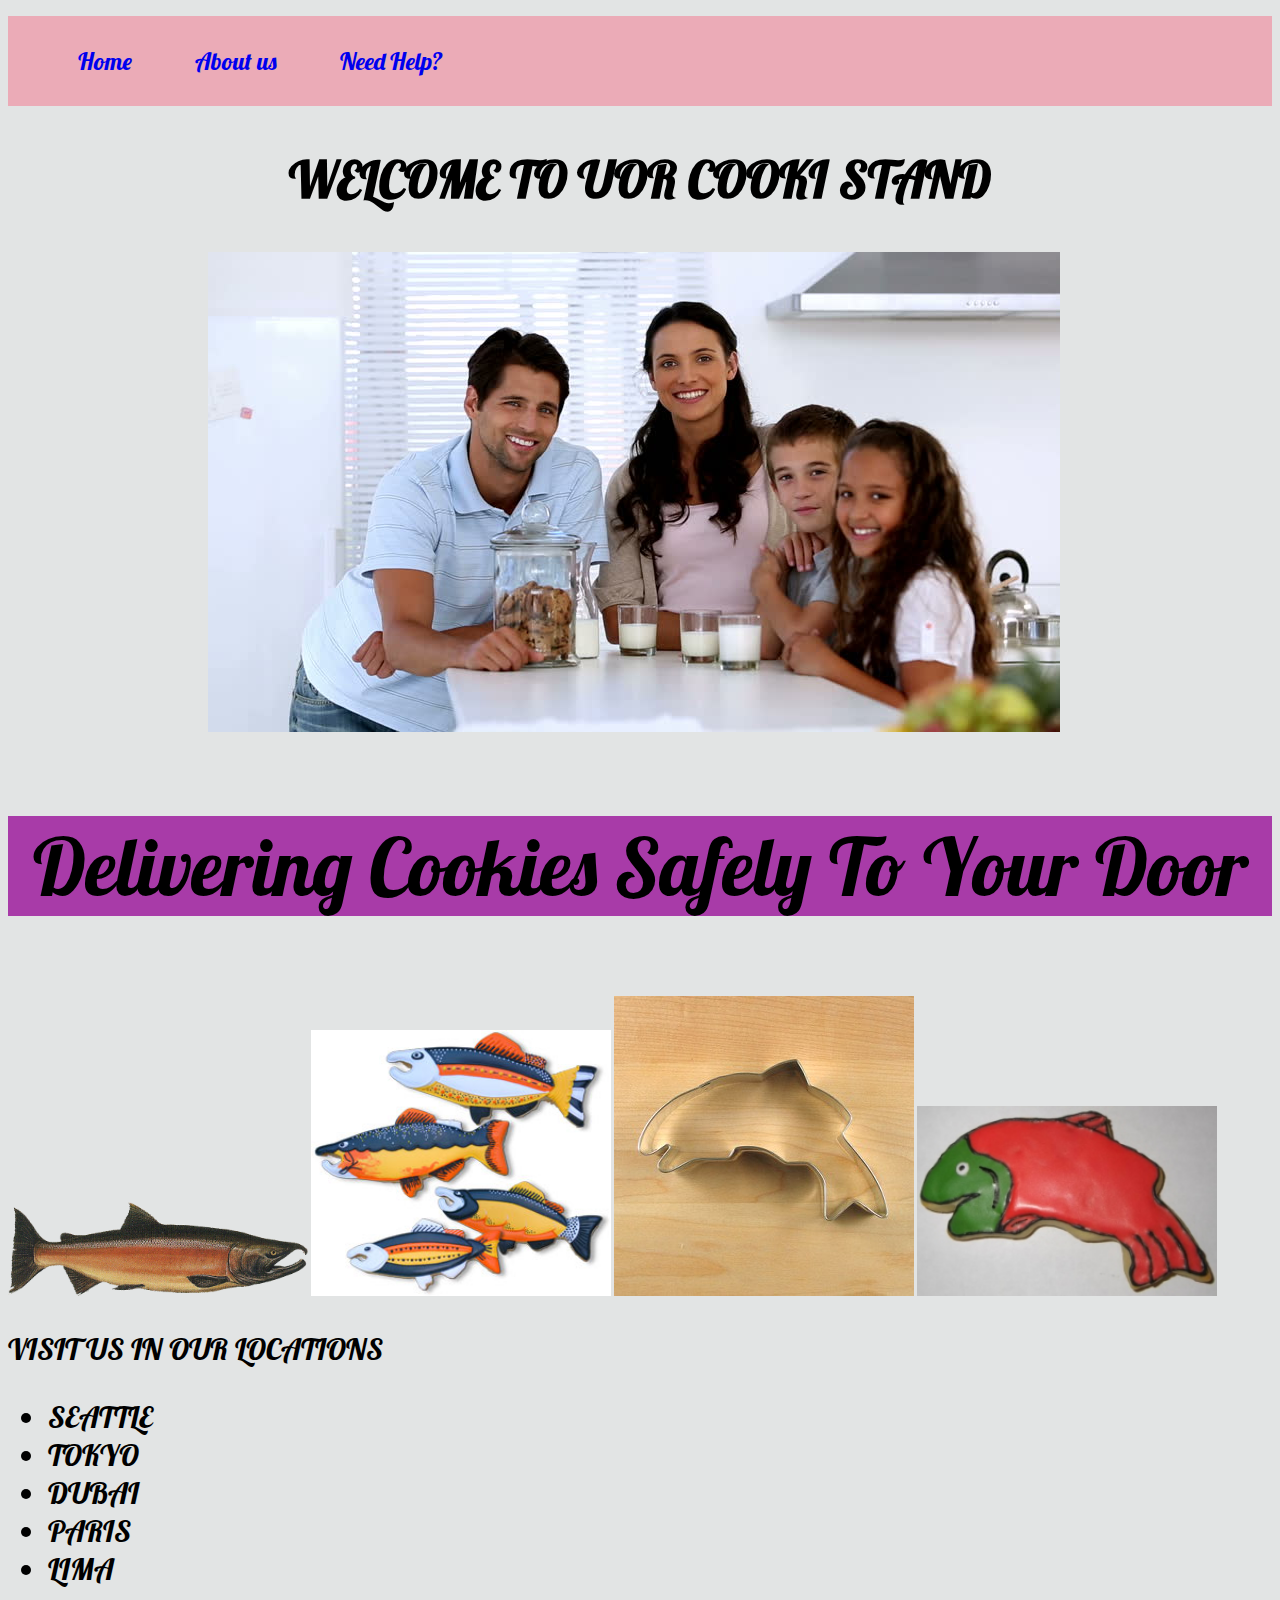
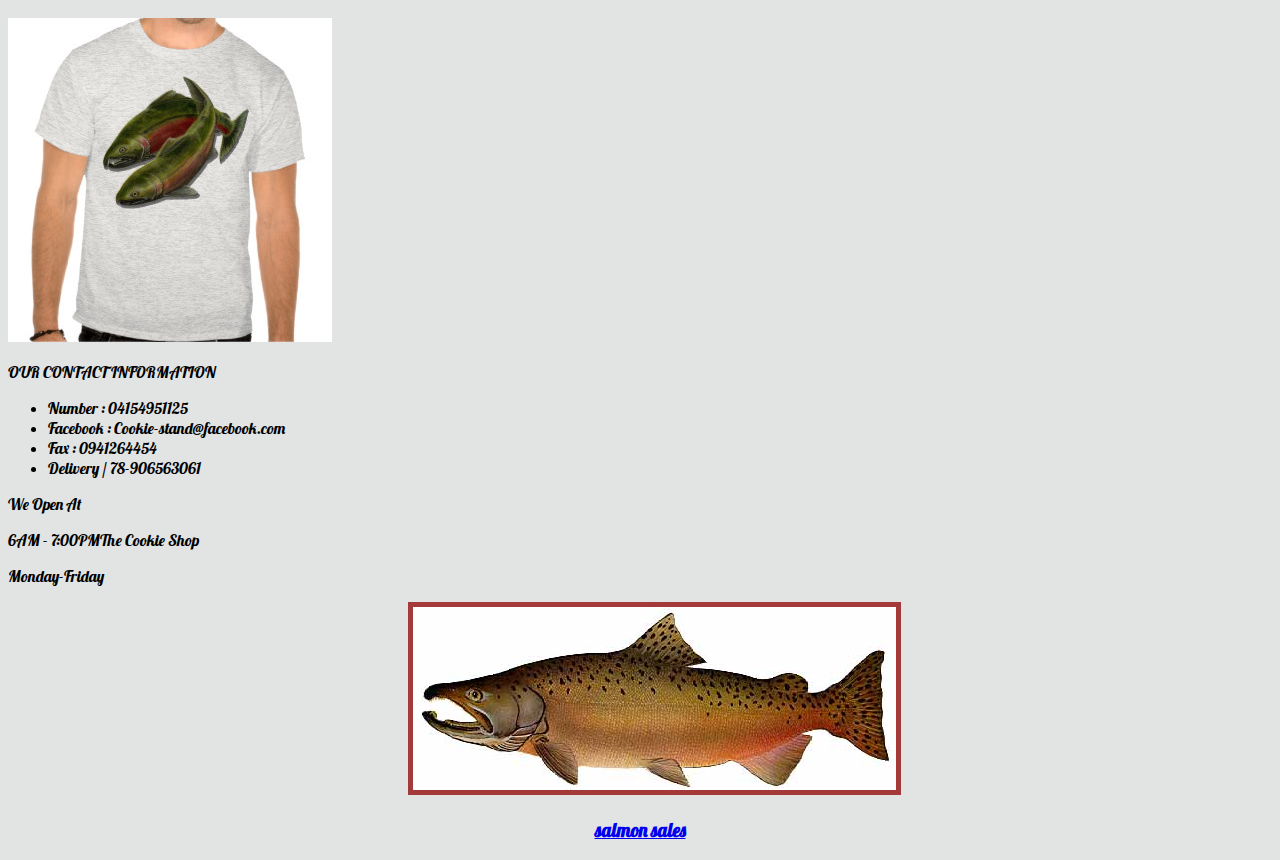
<file: index.html>
<!DOCTYPE html>
<html>
<head>
   
    <title>Cookies</title>
    <link rel="preconnect" href="https://fonts.gstatic.com">
<link href="https://fonts.googleapis.com/css2?family=Lobster&display=swap" rel="stylesheet">
    <link rel="styleSheet" href="./css/style.css">
<body>
    <header>
        <nav>
            <ul>
                <li><a href="/">Home </a></li>
                <li><a href="/">About us </a></li>
                <li><a href="/">Need Help?</a></li>
            </ul>
        </nav>
    </header>
    <main>
        <h2>WELCOME TO UOR COOKI STAND</h2>
        <img id="myp"src="./ img/family.jpg" alt="family"/>
        <p id="door">Delivering Cookies Safely To Your Door</p>
        <img class="img2" src="./ img/salmon.png" alt="salmon"/>
        <img class="img2" src="./ img/fish.jpg" alt="fish"/>
        <img class="img2" src="./ img/cutter.jpeg" alt="cutter"/>
        <img class="img2" src="./ img/frosted-cookie.jpg" alt="cookie"/>
        <div id="big">
        <p>VISIT US IN OUR LOCATIONS</p>
        <ul>
            <li>SEATTLE</li>
            <li>TOKYO</li>
            <li>DUBAI</li>
            <li>PARIS</li>
            <li>LIMA</li>
        </ul>
    </div>
      <img src="./ img/shirt.jpg" alt="shirt"/>
        <p>OUR CONTACT INFORMATION</p>
        <ul>
            <li>Number : 04154951125</li>
            <li>Facebook : Cookie-stand@facebook.com</li>
            <li>Fax : 0941264454</li>
            <li>Delivery  /  78-906563061</li>
        </ul>
           <p>We Open At</p>
           <p> 6AM - 7:00PMThe Cookie Shop</p> 
           <p>Monday-Friday</p>
        

           <img id="last" src="./ img/chinook.jpg" alt="chinook"/>
        <h3><a href="./sales.html">salmon sales</a></h3>
    </main>
    <script src="./js/app.js"></script>
</body>
</html>
</file>
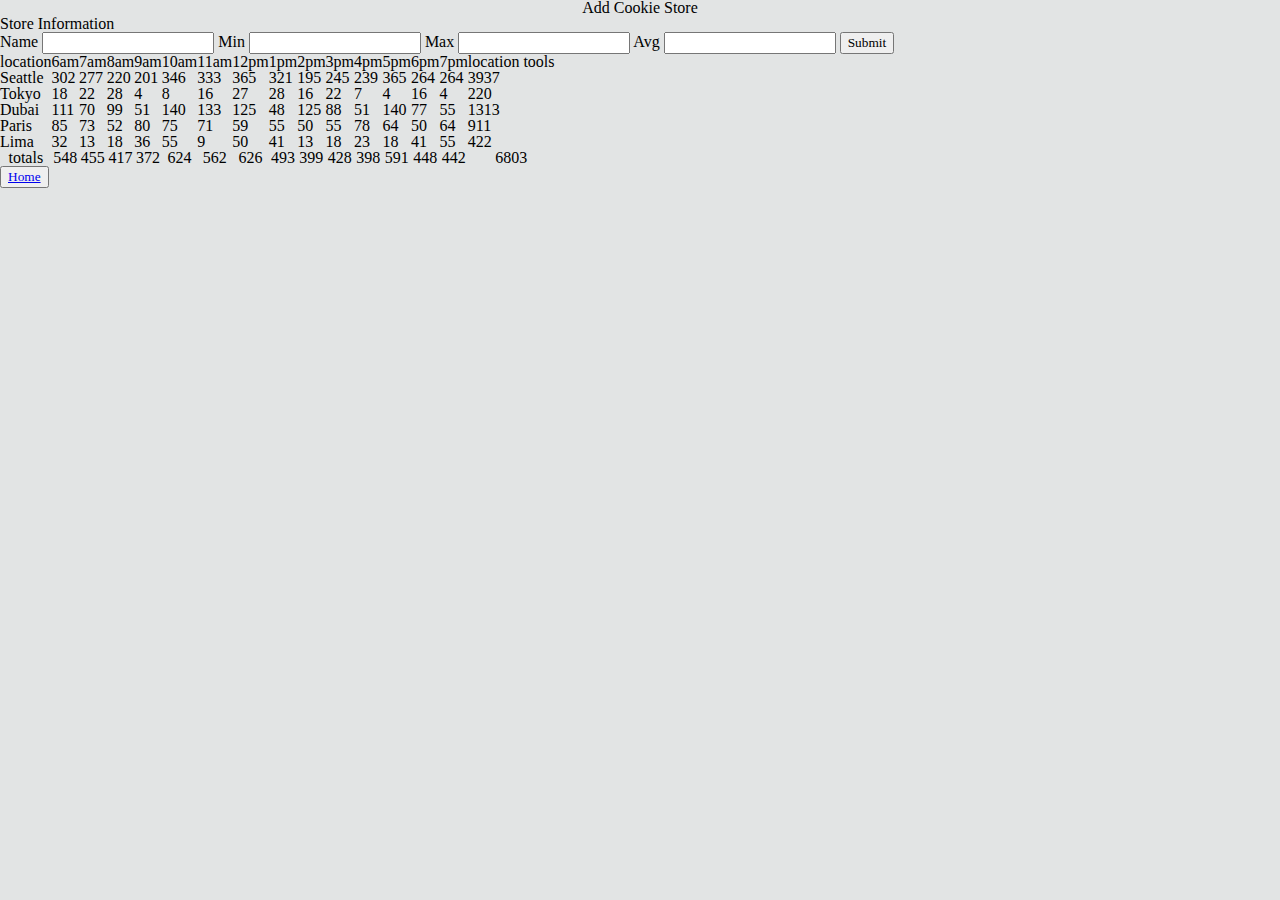
<file: sales.html>
<!DOCTYPE html>
<html >
<head>
    <link rel="preconnect" href="https://fonts.gstatic.com">
    <link href="https://fonts.googleapis.com/css2?family=Indie+Flower&display=swap" rel="stylesheet">
    <link rel="stylesheet" href="./css/style.css">
    <link rel="stylesheet" href="./css/reset.css">

   
    <title>seattle</title>
</head>
<body>
   <main>
       <h2>Add Cookie Store</h2>
       <form id="cookiesForm">
           <fieldset>
               <legend>Store Information</legend>
               <label for="name">Name</label>
               <input type="text" id="name"/>

                <label for="min">Min</label>
                <input type="number" id="min"/>

                <label for="max">Max</label>
                <input type="number" id="max"/>
                 
                <label for="avg">Avg</label>
                <input type="number" id="avg"/>

                <input type="submit" />
           </fieldset>

       </form>

</main>

<section id="seattle-city"></section>
<button><a href="./index.html">Home</a></button>
<script src="./js/app.js"></script>
</body>
</html>
</file>
<file: css/style.css>
*{
    font-family: 'Lobster', cursive;
}
header{
    background-color: rgb(235, 171, 183);
}
header nav ul li {
display: inline-block;
 padding: 30px;
 font-size: x-large;
}
header nav ul li a {
    text-decoration: none;
      }
h2{
    font-size: 50px;
    text-align: center;
}
#myp{
padding-left: 200px;
padding-right: 200px;
}
.img2{
    width: 300px;
}
#door{
    background-color: rgb(168, 59, 168);
    font-size: 80px;
    text-align: center;
}
#big{
font-size: 30px;
}
body{
    background-color: rgb(226, 228, 228);
}

h3{
    text-align: center;
}
#last{
    /*padding-left: 400px;*/
    margin-left: 400px;
    border: rgb(163, 57, 57);
    border-width: 5px;
    border-style: solid;

}
</file>
